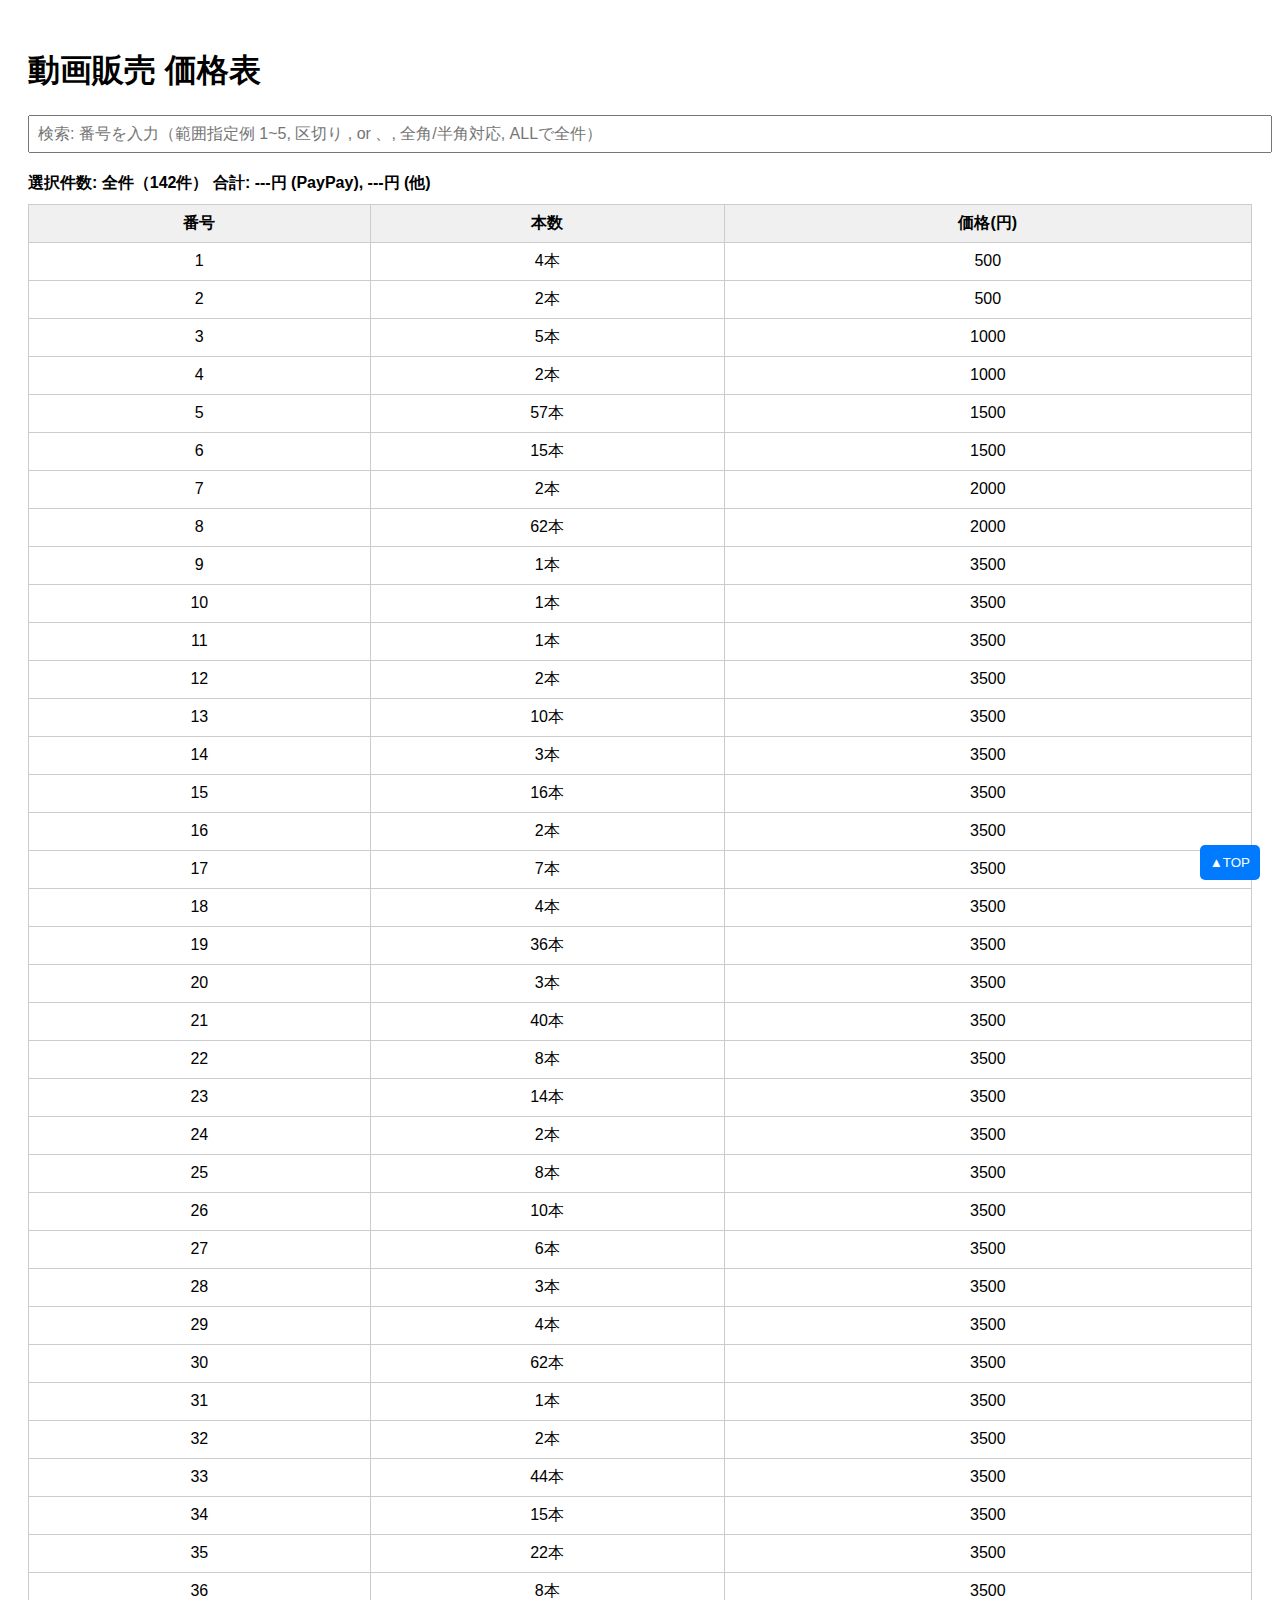
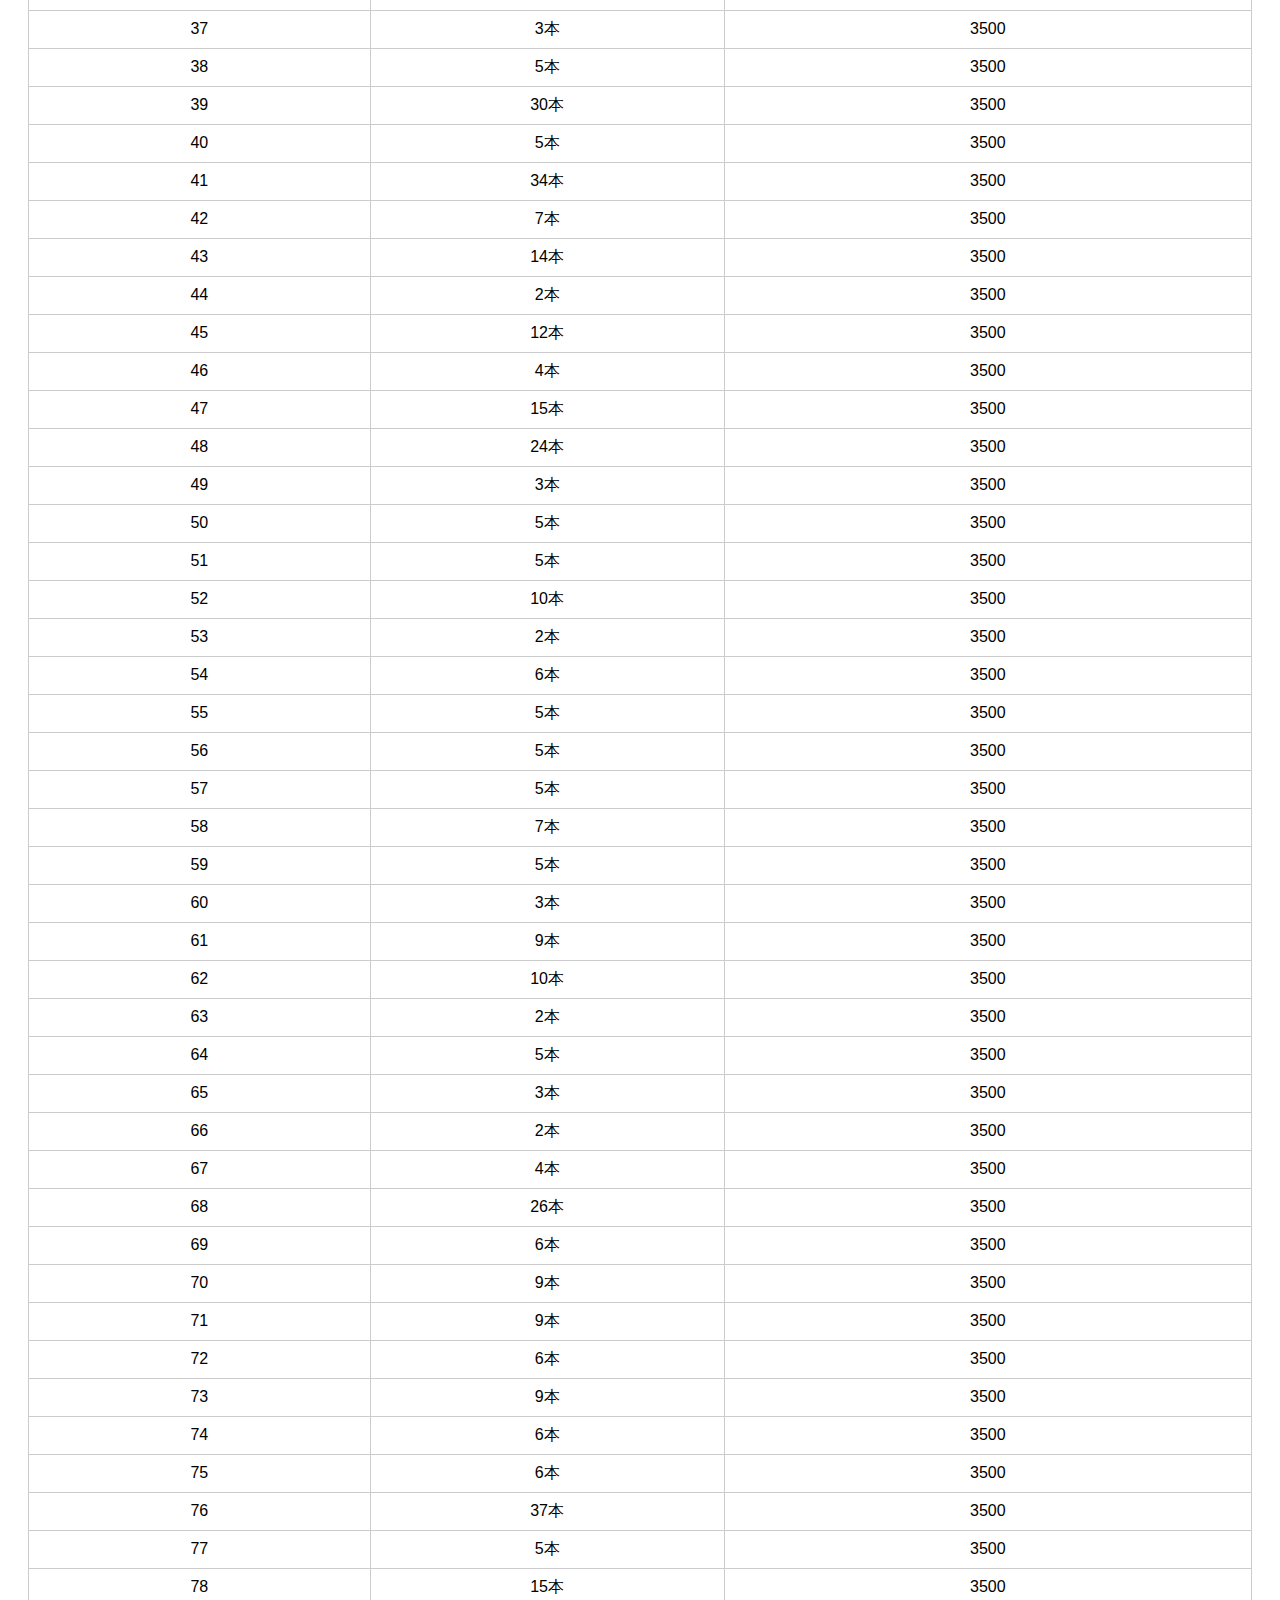
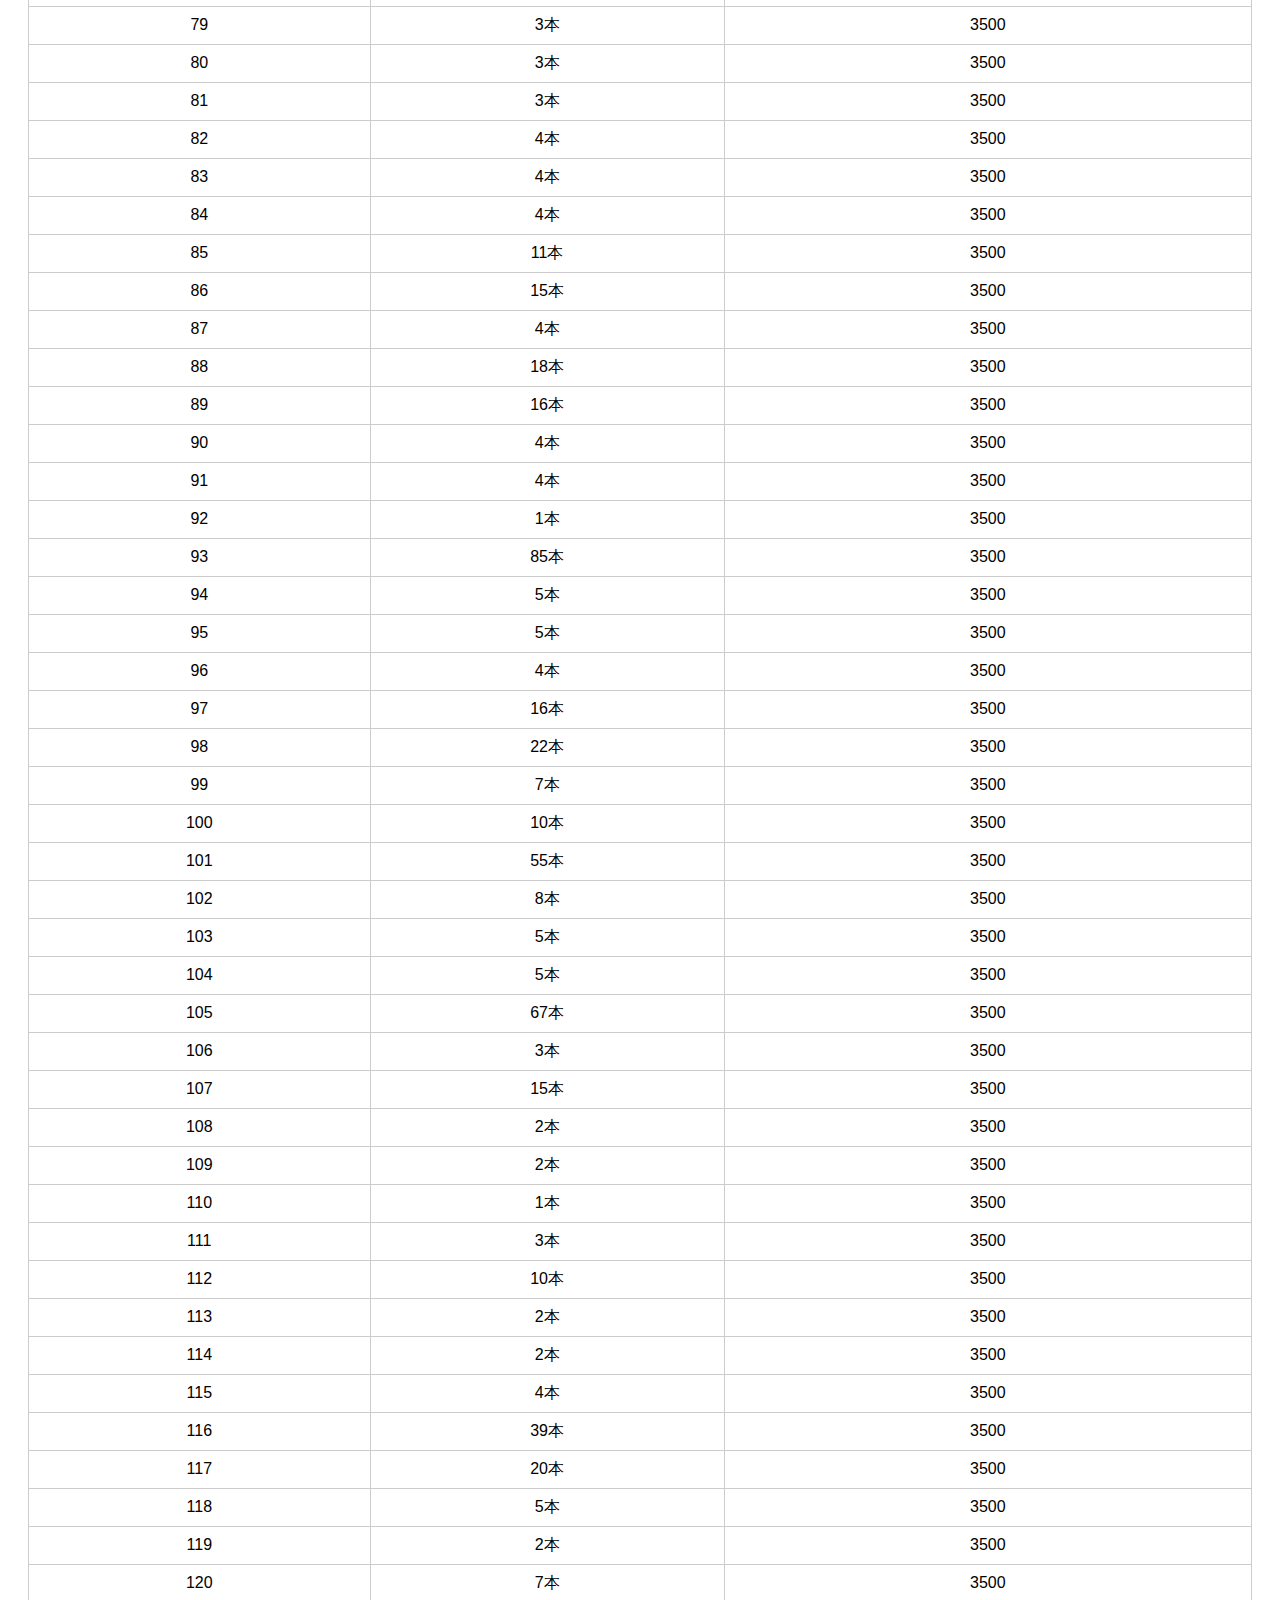
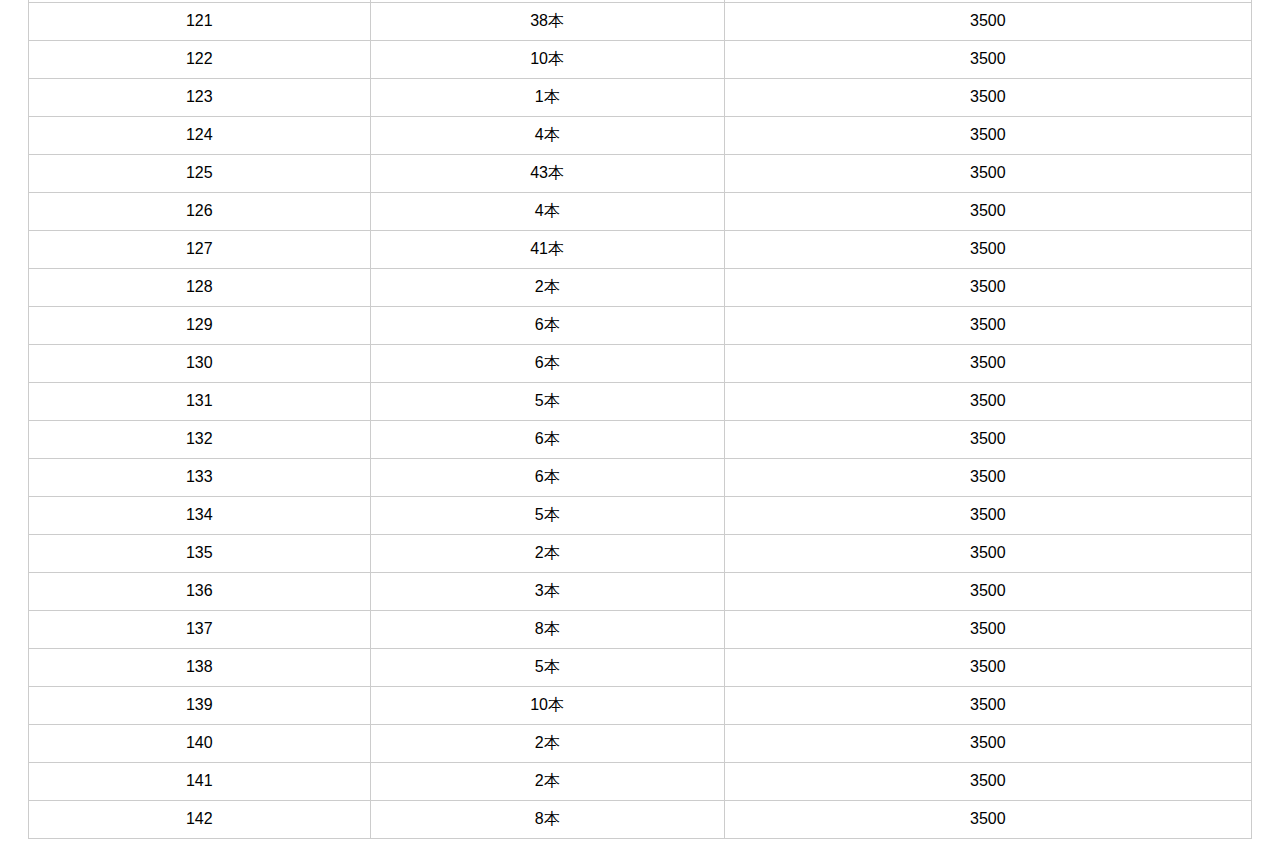
<file: 値段表.html>
<!DOCTYPE html>
<html lang="ja">
<head>
<meta charset="UTF-8">
<title>動画販売 価格表</title>
<meta name="viewport" content="width=device-width, initial-scale=1">
<style>
  body { font-family: sans-serif; padding:20px; }
  #topBtn { position: fixed; bottom:20px; right:20px; padding:10px; background:#007bff; color:white; border:none; border-radius:5px; }
  table { width:100%; border-collapse: collapse; margin-top:10px; }
  th, td { border:1px solid #ccc; padding:8px; text-align:center; }
  th { background:#f0f0f0; }
  #searchBox { width:100%; padding:8px; font-size:16px; margin-bottom:10px; }
  #summary { margin-top:10px; font-weight:bold; }
</style>
</head>
<body>
<h1>動画販売 価格表</h1>
<input type="text" id="searchBox" placeholder="検索: 番号を入力（範囲指定例 1~5, 区切り , or 、, 全角/半角対応, ALLで全件）">
<div id="summary">選択件数: 全件（142件） 合計: ---円 (PayPay), ---円 (他)</div>
<table id="priceTable">
  <thead>
    <tr><th>番号</th><th>本数</th><th>価格(円)</th></tr>
  </thead>
  <tbody></tbody>
</table>
<button id="topBtn" onclick="window.scrollTo({top: 0, behavior: 'smooth'})">▲TOP</button>
<script>
// データ配列
const data = [
  {num:1,cnt:4,price:500},
  {num:2,cnt:2,price:500},
  {num:3,cnt:5,price:1000},
  {num:4,cnt:2,price:1000},
  {num:5,cnt:57,price:1500},
  {num:6,cnt:15,price:1500},
  {num:7,cnt:2,price:2000},
  {num:8,cnt:62,price:2000},
  {num:9,cnt:1,price:3500},
  {num:10,cnt:1,price:3500},
  {num:11,cnt:1,price:3500},
  {num:12,cnt:2,price:3500},
  {num:13,cnt:10,price:3500},
  {num:14,cnt:3,price:3500},
  {num:15,cnt:16,price:3500},
  {num:16,cnt:2,price:3500},
  {num:17,cnt:7,price:3500},
  {num:18,cnt:4,price:3500},
  {num:19,cnt:36,price:3500},
  {num:20,cnt:3,price:3500},
  {num:21,cnt:40,price:3500},
  {num:22,cnt:8,price:3500},
  {num:23,cnt:14,price:3500},
  {num:24,cnt:2,price:3500},
  {num:25,cnt:8,price:3500},
  {num:26,cnt:10,price:3500},
  {num:27,cnt:6,price:3500},
  {num:28,cnt:3,price:3500},
  {num:29,cnt:4,price:3500},
  {num:30,cnt:62,price:3500},
  {num:31,cnt:1,price:3500},
  {num:32,cnt:2,price:3500},
  {num:33,cnt:44,price:3500},
  {num:34,cnt:15,price:3500},
  {num:35,cnt:22,price:3500},
  {num:36,cnt:8,price:3500},
  {num:37,cnt:3,price:3500},
  {num:38,cnt:5,price:3500},
  {num:39,cnt:30,price:3500},
  {num:40,cnt:5,price:3500},
  {num:41,cnt:34,price:3500},
  {num:42,cnt:7,price:3500},
  {num:43,cnt:14,price:3500},
  {num:44,cnt:2,price:3500},
  {num:45,cnt:12,price:3500},
  {num:46,cnt:4,price:3500},
  {num:47,cnt:15,price:3500},
  {num:48,cnt:24,price:3500},
  {num:49,cnt:3,price:3500},
  {num:50,cnt:5,price:3500},
  {num:51,cnt:5,price:3500},
  {num:52,cnt:10,price:3500},
  {num:53,cnt:2,price:3500},
  {num:54,cnt:6,price:3500},
  {num:55,cnt:5,price:3500},
  {num:56,cnt:5,price:3500},
  {num:57,cnt:5,price:3500},
  {num:58,cnt:7,price:3500},
  {num:59,cnt:5,price:3500},
  {num:60,cnt:3,price:3500},
  {num:61,cnt:9,price:3500},
  {num:62,cnt:10,price:3500},
  {num:63,cnt:2,price:3500},
  {num:64,cnt:5,price:3500},
  {num:65,cnt:3,price:3500},
  {num:66,cnt:2,price:3500},
  {num:67,cnt:4,price:3500},
  {num:68,cnt:26,price:3500},
  {num:69,cnt:6,price:3500},
  {num:70,cnt:9,price:3500},
  {num:71,cnt:9,price:3500},
  {num:72,cnt:6,price:3500},
  {num:73,cnt:9,price:3500},
  {num:74,cnt:6,price:3500},
  {num:75,cnt:6,price:3500},
  {num:76,cnt:37,price:3500},
  {num:77,cnt:5,price:3500},
  {num:78,cnt:15,price:3500},
  {num:79,cnt:3,price:3500},
  {num:80,cnt:3,price:3500},
  {num:81,cnt:3,price:3500},
  {num:82,cnt:4,price:3500},
  {num:83,cnt:4,price:3500},
  {num:84,cnt:4,price:3500},
  {num:85,cnt:11,price:3500},
  {num:86,cnt:15,price:3500},
  {num:87,cnt:4,price:3500},
  {num:88,cnt:18,price:3500},
  {num:89,cnt:16,price:3500},
  {num:90,cnt:4,price:3500},
  {num:91,cnt:4,price:3500},
  {num:92,cnt:1,price:3500},
  {num:93,cnt:85,price:3500},
  {num:94,cnt:5,price:3500},
  {num:95,cnt:5,price:3500},
  {num:96,cnt:4,price:3500},
  {num:97,cnt:16,price:3500},
  {num:98,cnt:22,price:3500},
  {num:99,cnt:7,price:3500},
  {num:100,cnt:10,price:3500},
  {num:101,cnt:55,price:3500},
  {num:102,cnt:8,price:3500},
  {num:103,cnt:5,price:3500},
  {num:104,cnt:5,price:3500},
  {num:105,cnt:67,price:3500},
  {num:106,cnt:3,price:3500},
  {num:107,cnt:15,price:3500},
  {num:108,cnt:2,price:3500},
  {num:109,cnt:2,price:3500},
  {num:110,cnt:1,price:3500},
  {num:111,cnt:3,price:3500},
  {num:112,cnt:10,price:3500},
  {num:113,cnt:2,price:3500},
  {num:114,cnt:2,price:3500},
  {num:115,cnt:4,price:3500},
  {num:116,cnt:39,price:3500},
  {num:117,cnt:20,price:3500},
  {num:118,cnt:5,price:3500},
  {num:119,cnt:2,price:3500},
  {num:120,cnt:7,price:3500},
  {num:121,cnt:38,price:3500},
  {num:122,cnt:10,price:3500},
  {num:123,cnt:1,price:3500},
  {num:124,cnt:4,price:3500},
  {num:125,cnt:43,price:3500},
  {num:126,cnt:4,price:3500},
  {num:127,cnt:41,price:3500},
  {num:128,cnt:2,price:3500},
  {num:129,cnt:6,price:3500},
  {num:130,cnt:6,price:3500},
  {num:131,cnt:5,price:3500},
  {num:132,cnt:6,price:3500},
  {num:133,cnt:6,price:3500},
  {num:134,cnt:5,price:3500},
  {num:135,cnt:2,price:3500},
  {num:136,cnt:3,price:3500},
  {num:137,cnt:8,price:3500},
  {num:138,cnt:5,price:3500},
  {num:139,cnt:10,price:3500},
  {num:140,cnt:2,price:3500},
  {num:141,cnt:2,price:3500},
  {num:142,cnt:8,price:3500}
];

// テーブル生成
const tbody = document.querySelector('#priceTable tbody');
data.forEach(item => {
  const tr = document.createElement('tr');
  tr.dataset.num = item.num;
  tr.innerHTML = `<td>${item.num}</td><td>${item.cnt}本</td><td>${item.price}</td>`;
  tbody.appendChild(tr);
});

// 入力正規化: 全角数字、範囲記号、全角カンマなど
function normalizeInput(str) {
  return str.replace(/[０-９]/g, c => String.fromCharCode(c.charCodeAt(0)-65248))
            .replace(/[、，]/g, ',')
            .replace(/～/g, '~');
}

// 範囲展開
function expandTerms(terms) {
  let nums = new Set();
  terms.forEach(term => {
    const t = term.trim().toUpperCase();
    if (t === 'ALL') {
      data.forEach(d => nums.add(d.num));
    } else if (t.includes('~')) {
      const [a,b] = t.split('~').map(n => parseInt(n, 10));
      if (!isNaN(a) && !isNaN(b)) {
        const start = Math.min(a,b), end = Math.max(a,b);
        for (let i=start; i<=end; i++) nums.add(i);
      }
    } else {
      const n = parseInt(t,10);
      if (!isNaN(n)) nums.add(n);
    }
  });
  return Array.from(nums);
}

// 割引率取得
function getDiscount(count) {
  if (count>=20) return 0.25;
  if (count>=15) return 0.20;
  if (count>=10) return 0.15;
  if (count>=5) return 0.10;
  if (count>=2) return 0.05;
  return 0;
}

document.getElementById('searchBox').addEventListener('input', e => {
  const input = normalizeInput(e.target.value);
  const terms = input.split(',');
  const nums = expandTerms(terms);
  let total=0, sum=0;
  data.forEach(item => {
    const row = document.querySelector(`#priceTable tbody tr[data-num="${item.num}"]`);
    if (nums.length===0) {
      row.style.display = '';
      total++; sum += item.price;
    } else if (nums.includes(item.num)) {
      row.style.display = '';
      total++; sum += item.price;
    } else {
      row.style.display = 'none';
    }
  });
  const summary = document.getElementById('summary');
  if (nums.length===0) {
    summary.textContent = `選択件数: 全件（${data.length}件） 合計: ---円 (PayPay), ---円 (他)`;
  } else {
    const disc = getDiscount(total);
    const discSum = Math.round(sum*(1-disc));
    summary.textContent = `選択件数: ${total} 合計: ${discSum}円 (PayPay), ${discSum+600}円 (他)`;
  }
});
</script>
</body>
</html>
</file>
